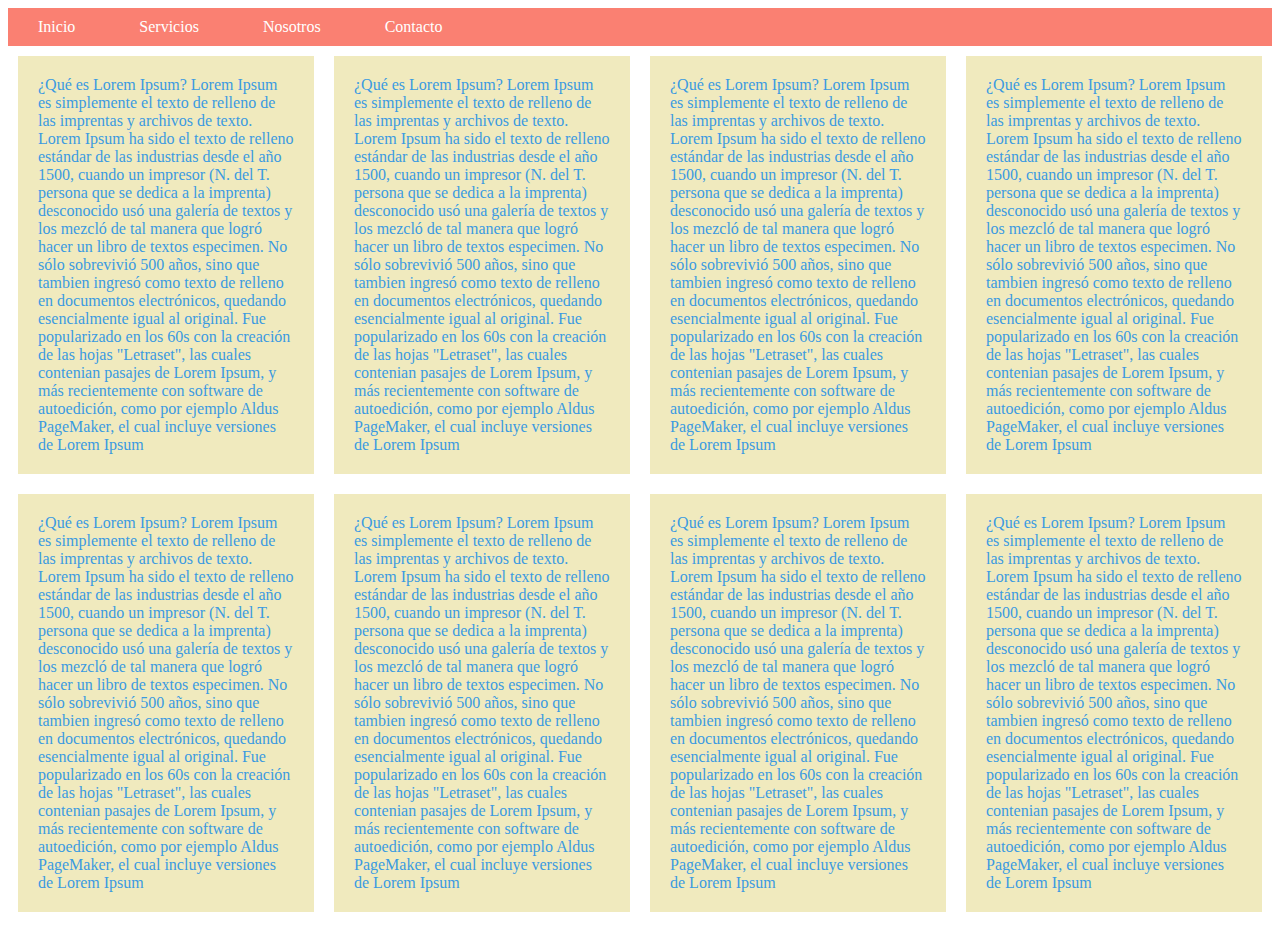
<file: css/index.html>
<!DOCTYPE html>
<html lang="es">
<head>
    <meta charset="UTF-8">
    <meta http-equiv="X-UA-Compatible" content="IE=edge">
    <meta name="viewport" content="width=device-width, initial-scale=1.0">
    <link rel="stylesheet" href="estilos.css">
    <title>Mi primera pagina</title>
</head>
<body>
    <nav>
        <a href="#" class="nav-link">Inicio</a>
        <a href="#" class="nav-link">Servicios</a>
        <a href="#" class="nav-link">Nosotros</a>
        <a href="#" class="nav-link">Contacto</a>            
    </nav>

    <section class="father">
        <p class="columna">
            ¿Qué es Lorem Ipsum?
Lorem Ipsum es simplemente el texto de relleno de las imprentas y archivos de texto. Lorem Ipsum ha sido el texto de relleno estándar de las industrias desde el año 1500, cuando un impresor (N. del T. persona que se dedica a la imprenta) desconocido usó una galería de textos y los mezcló de tal manera que logró hacer un libro de textos especimen. No sólo sobrevivió 500 años, sino que tambien ingresó como texto de relleno en documentos electrónicos, quedando esencialmente igual al original. Fue popularizado en los 60s con la creación de las hojas "Letraset", las cuales contenian pasajes de Lorem Ipsum, y más recientemente con software de autoedición, como por ejemplo Aldus PageMaker, el cual incluye versiones de Lorem Ipsum
        </p>
        <p class="columna">
            ¿Qué es Lorem Ipsum?
Lorem Ipsum es simplemente el texto de relleno de las imprentas y archivos de texto. Lorem Ipsum ha sido el texto de relleno estándar de las industrias desde el año 1500, cuando un impresor (N. del T. persona que se dedica a la imprenta) desconocido usó una galería de textos y los mezcló de tal manera que logró hacer un libro de textos especimen. No sólo sobrevivió 500 años, sino que tambien ingresó como texto de relleno en documentos electrónicos, quedando esencialmente igual al original. Fue popularizado en los 60s con la creación de las hojas "Letraset", las cuales contenian pasajes de Lorem Ipsum, y más recientemente con software de autoedición, como por ejemplo Aldus PageMaker, el cual incluye versiones de Lorem Ipsum
        </p>
        <p class="columna">
            ¿Qué es Lorem Ipsum?
Lorem Ipsum es simplemente el texto de relleno de las imprentas y archivos de texto. Lorem Ipsum ha sido el texto de relleno estándar de las industrias desde el año 1500, cuando un impresor (N. del T. persona que se dedica a la imprenta) desconocido usó una galería de textos y los mezcló de tal manera que logró hacer un libro de textos especimen. No sólo sobrevivió 500 años, sino que tambien ingresó como texto de relleno en documentos electrónicos, quedando esencialmente igual al original. Fue popularizado en los 60s con la creación de las hojas "Letraset", las cuales contenian pasajes de Lorem Ipsum, y más recientemente con software de autoedición, como por ejemplo Aldus PageMaker, el cual incluye versiones de Lorem Ipsum
        </p>
    <p class="columna">
            ¿Qué es Lorem Ipsum?
Lorem Ipsum es simplemente el texto de relleno de las imprentas y archivos de texto. Lorem Ipsum ha sido el texto de relleno estándar de las industrias desde el año 1500, cuando un impresor (N. del T. persona que se dedica a la imprenta) desconocido usó una galería de textos y los mezcló de tal manera que logró hacer un libro de textos especimen. No sólo sobrevivió 500 años, sino que tambien ingresó como texto de relleno en documentos electrónicos, quedando esencialmente igual al original. Fue popularizado en los 60s con la creación de las hojas "Letraset", las cuales contenian pasajes de Lorem Ipsum, y más recientemente con software de autoedición, como por ejemplo Aldus PageMaker, el cual incluye versiones de Lorem Ipsum
        </p>
    </section>
        
    <section class="father">    
        <p class="columna">
            ¿Qué es Lorem Ipsum?
Lorem Ipsum es simplemente el texto de relleno de las imprentas y archivos de texto. Lorem Ipsum ha sido el texto de relleno estándar de las industrias desde el año 1500, cuando un impresor (N. del T. persona que se dedica a la imprenta) desconocido usó una galería de textos y los mezcló de tal manera que logró hacer un libro de textos especimen. No sólo sobrevivió 500 años, sino que tambien ingresó como texto de relleno en documentos electrónicos, quedando esencialmente igual al original. Fue popularizado en los 60s con la creación de las hojas "Letraset", las cuales contenian pasajes de Lorem Ipsum, y más recientemente con software de autoedición, como por ejemplo Aldus PageMaker, el cual incluye versiones de Lorem Ipsum
        </p>        

        <p class="columna">
            ¿Qué es Lorem Ipsum?
Lorem Ipsum es simplemente el texto de relleno de las imprentas y archivos de texto. Lorem Ipsum ha sido el texto de relleno estándar de las industrias desde el año 1500, cuando un impresor (N. del T. persona que se dedica a la imprenta) desconocido usó una galería de textos y los mezcló de tal manera que logró hacer un libro de textos especimen. No sólo sobrevivió 500 años, sino que tambien ingresó como texto de relleno en documentos electrónicos, quedando esencialmente igual al original. Fue popularizado en los 60s con la creación de las hojas "Letraset", las cuales contenian pasajes de Lorem Ipsum, y más recientemente con software de autoedición, como por ejemplo Aldus PageMaker, el cual incluye versiones de Lorem Ipsum
        </p>   

        <p class="columna">
            ¿Qué es Lorem Ipsum?
Lorem Ipsum es simplemente el texto de relleno de las imprentas y archivos de texto. Lorem Ipsum ha sido el texto de relleno estándar de las industrias desde el año 1500, cuando un impresor (N. del T. persona que se dedica a la imprenta) desconocido usó una galería de textos y los mezcló de tal manera que logró hacer un libro de textos especimen. No sólo sobrevivió 500 años, sino que tambien ingresó como texto de relleno en documentos electrónicos, quedando esencialmente igual al original. Fue popularizado en los 60s con la creación de las hojas "Letraset", las cuales contenian pasajes de Lorem Ipsum, y más recientemente con software de autoedición, como por ejemplo Aldus PageMaker, el cual incluye versiones de Lorem Ipsum
        </p>   
        <p class="columna">
            ¿Qué es Lorem Ipsum?
Lorem Ipsum es simplemente el texto de relleno de las imprentas y archivos de texto. Lorem Ipsum ha sido el texto de relleno estándar de las industrias desde el año 1500, cuando un impresor (N. del T. persona que se dedica a la imprenta) desconocido usó una galería de textos y los mezcló de tal manera que logró hacer un libro de textos especimen. No sólo sobrevivió 500 años, sino que tambien ingresó como texto de relleno en documentos electrónicos, quedando esencialmente igual al original. Fue popularizado en los 60s con la creación de las hojas "Letraset", las cuales contenian pasajes de Lorem Ipsum, y más recientemente con software de autoedición, como por ejemplo Aldus PageMaker, el cual incluye versiones de Lorem Ipsum
        </p>   
    </section>

    
</body>
</html>
</file>
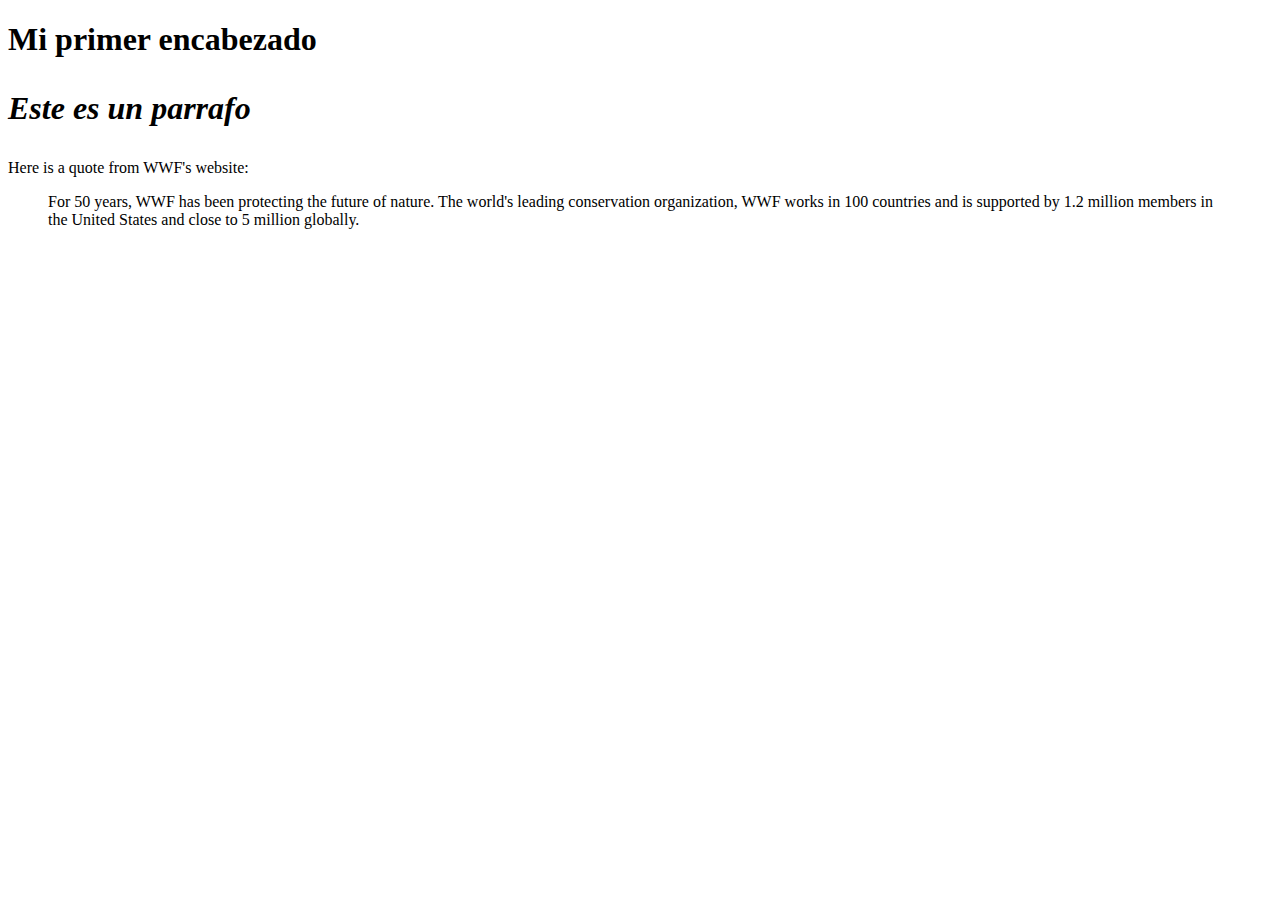
<file: 1 HTML/encabezados.html>
<!DOCTYPE html>
<html lang="en">
<head>
    <meta charset="UTF-8">
    <meta http-equiv="X-UA-Compatible" content="IE=edge">
    <meta name="viewport" content="width=device-width, initial-scale=1.0">
    <title>Document</title>
</head>
<body>
    <h1>Mi primer encabezado</h1>
    <h1>
        <p>
           <i>  Este es un parrafo </i> 
        </p>
    </h1>
    <p>Here is a quote from WWF's website:</p>
    <blockquote cite="http://www.worldwildlife.org/who/index.html">
    For 50 years, WWF has been protecting the future of nature.
    The world's leading conservation organization,
    WWF works in 100 countries and is supported by
    1.2 million members in the United States and
    close to 5 million globally.
    </blockquote>
</body>
</html>
</file>
<file: css/estilos.css>
.columna{
   background-color: #F0EABE;
   color: #3B9AE1;
   padding: 20px;
   width: 25%;
   margin: 10px;
}

nav{
    background-color: salmon;
}


.father{
    display:flex;
}

.nav-link{
    display: inline-block;
    background-color: salmon;
    color: #fff;
    padding: 10px 30px;
    text-decoration:none;
}

.nav-link:hover{
    background-color: rosybrown;
}
</file>
